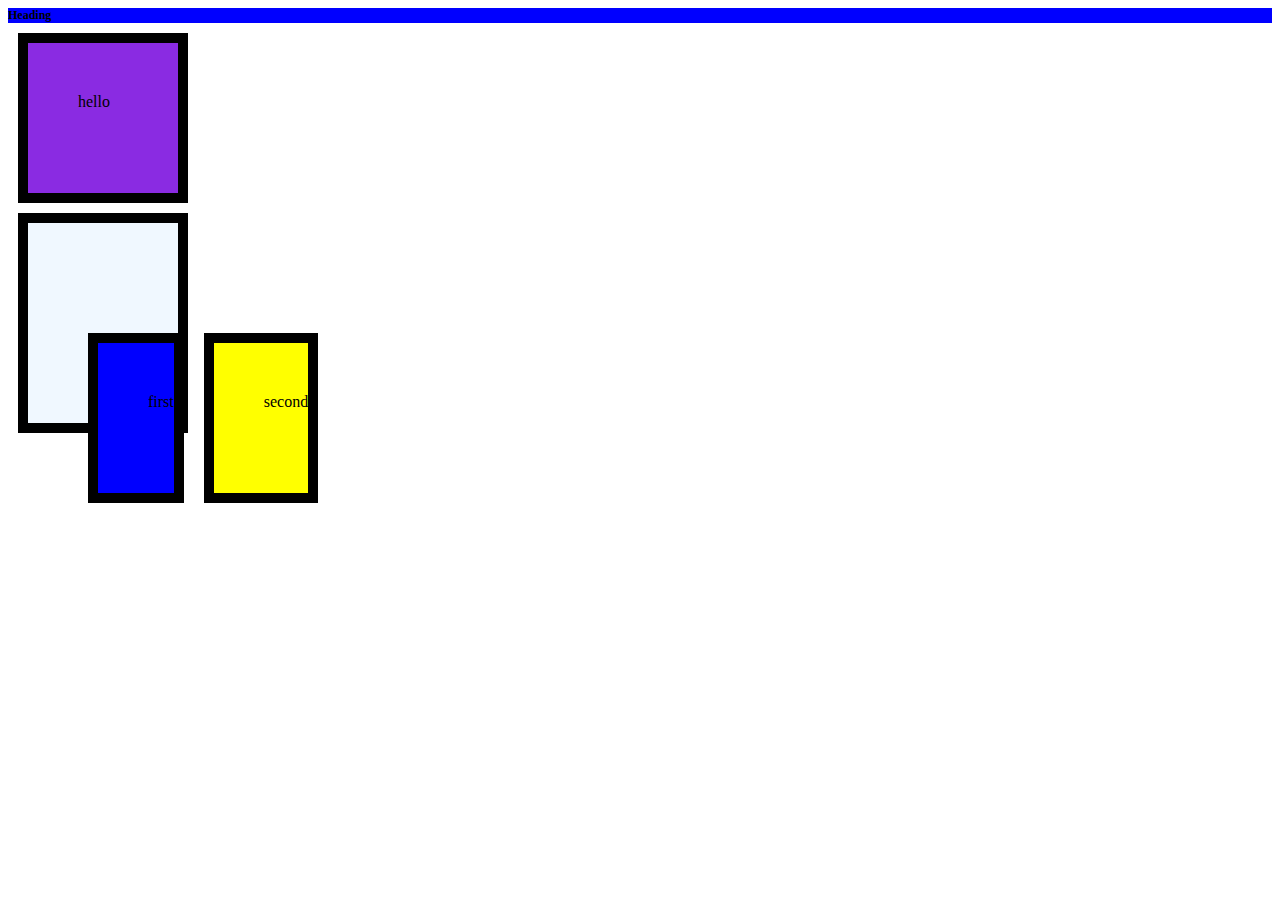
<file: cssytest.html>
<!DOCTYPE html>
<html>
    <head>

        <style>
             h1{
                background-color: blue;
                font-size: 12px;
            }
            div{
                background-color: blueviolet;
                width: 100px;
                height: 100px;
                padding-left: 50px;
                padding-top: 50px;
                border: 10px solid black;
                margin: 10px;
            }   
            .container{
                padding-top: 100px;
                display: flex;
                background-color: aliceblue;
            }
            .first{
                display: inline-block;
                width: 100px;
                height: 100px;
                background: blue;
            }
            .second{
                display: inline-block;
                width: 100px;
                height: 100px;
                background-color:yellow
            }
        </style>
       
        <body>
            <h1>
                Heading
            </h1>
            <div>
                hello
            </div>
            <div class="container">
                <div class="first">
                    first
                </div>
                <div class="second">
                    second
                </div>
            </div>
        </body>
    </head>
</html>
</file>
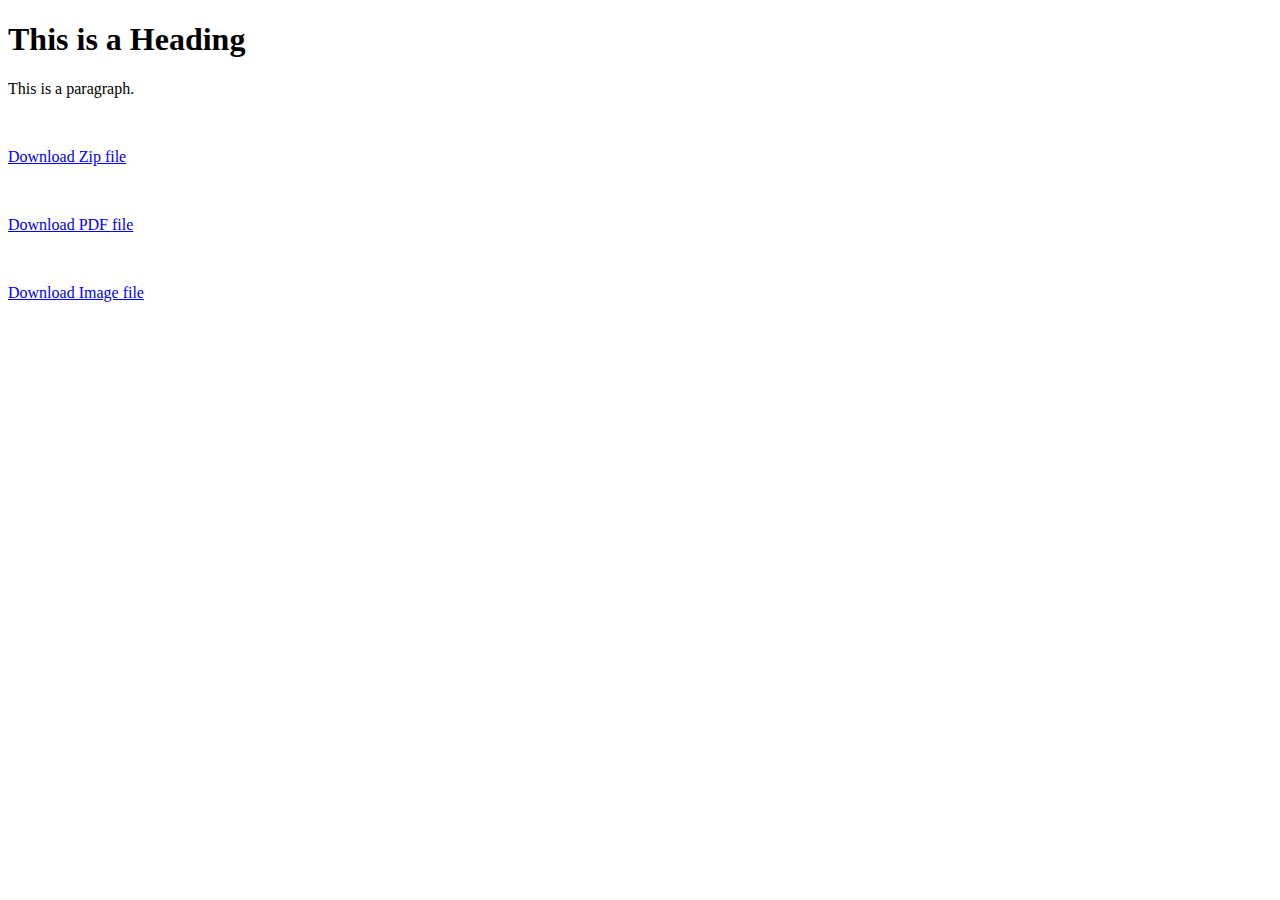
<file: day4.html>
<!DOCTYPE html>
<html>
<head>
     <title>My Page Title</title> 
     <link rel="icon" type="image/x-icon" href="/images/favicon.ico">
    </head>
    <body>
        <h1>This is a Heading</h1>
        <p>This is a paragraph.</p>
    </body>
    </html> 

    <body>
            <p><a href="file/test.zip">Download Zip file</a></p>
            <p><a href="file/Day4.pdf">Download PDF file</a></p>
            <p><a href="file/logo.png">Download Image file</a></p>
        </body>
</file>
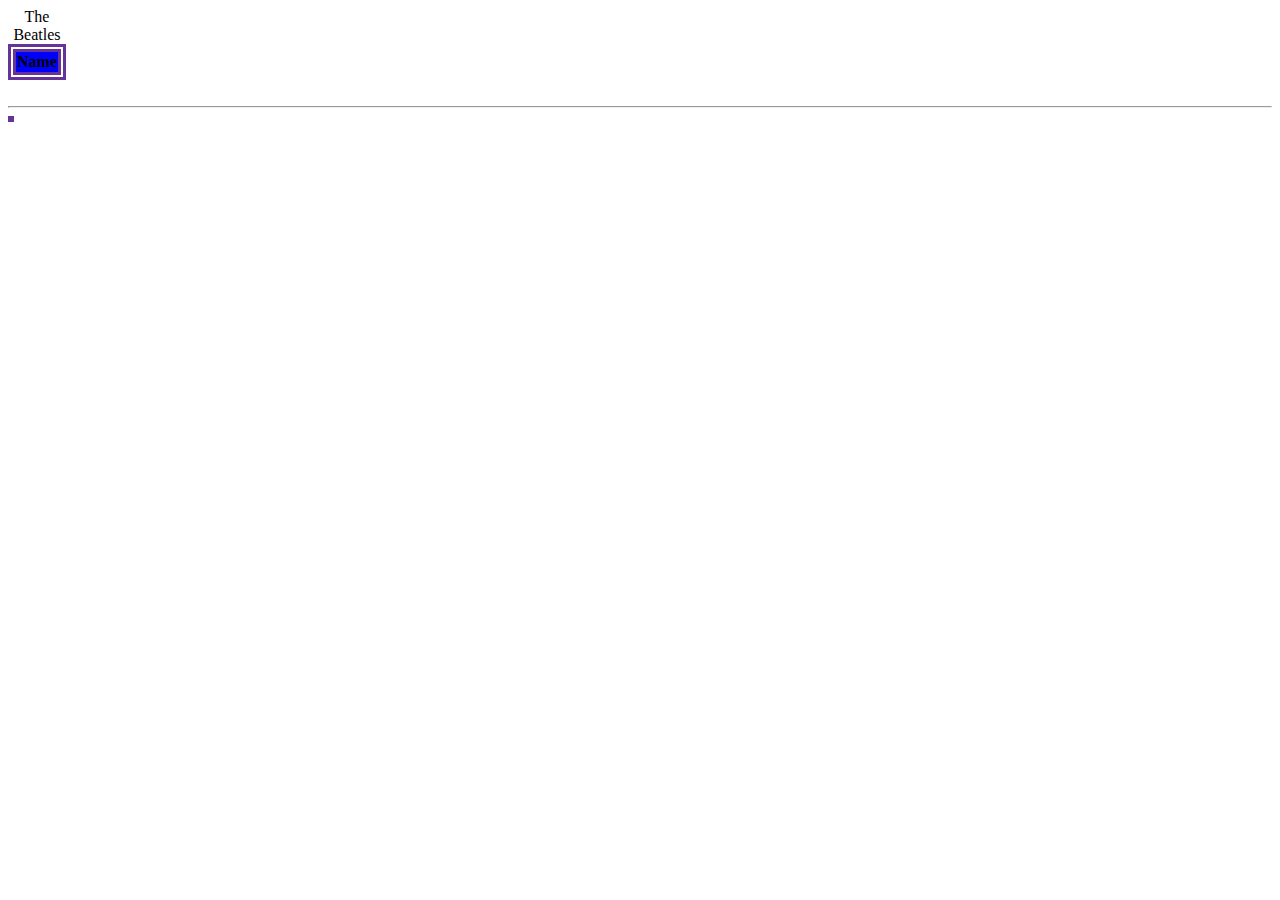
<file: day5.html>
<!DOCTYPE html>
<html lang="en">
    <head>
        <meta charset="UTF-8">
        <meta  name="viewport" content="width=device-width, initial-scale=1.0">
        <style>
        table, td, th{
            border: 3px solid rebeccapurple;
        }
        td:nth-child(odd){
            background-color: palegoldenrod;
        }
    </style>
        <title> Day 5 Table</title>
    </head>

  
    <body>
        <table>
            <caption>The Beatles</caption>
            <colgroup>
            <col span="1" style="background-color: blue;">
        </colgroup>
        <tr>
            <th colspan="2">Name</th>
            <!-- <th>First Name</th>
             <th>Last Name</th>> -->
        </tr>
        </table>
        <br>
        <hr>
            <table>
                <colgroup>
                    <col span="2" style="background-color:cyan></col>
                    </colgroup>
                <tr>
                    <th>name</th>
                    <td>Jill</td>
                </tr>
                <tr>
                    <th>Phont</th>
                    <td>555-1234</td>
                </tr>
            </table>
        </body>
    </html>
</file>
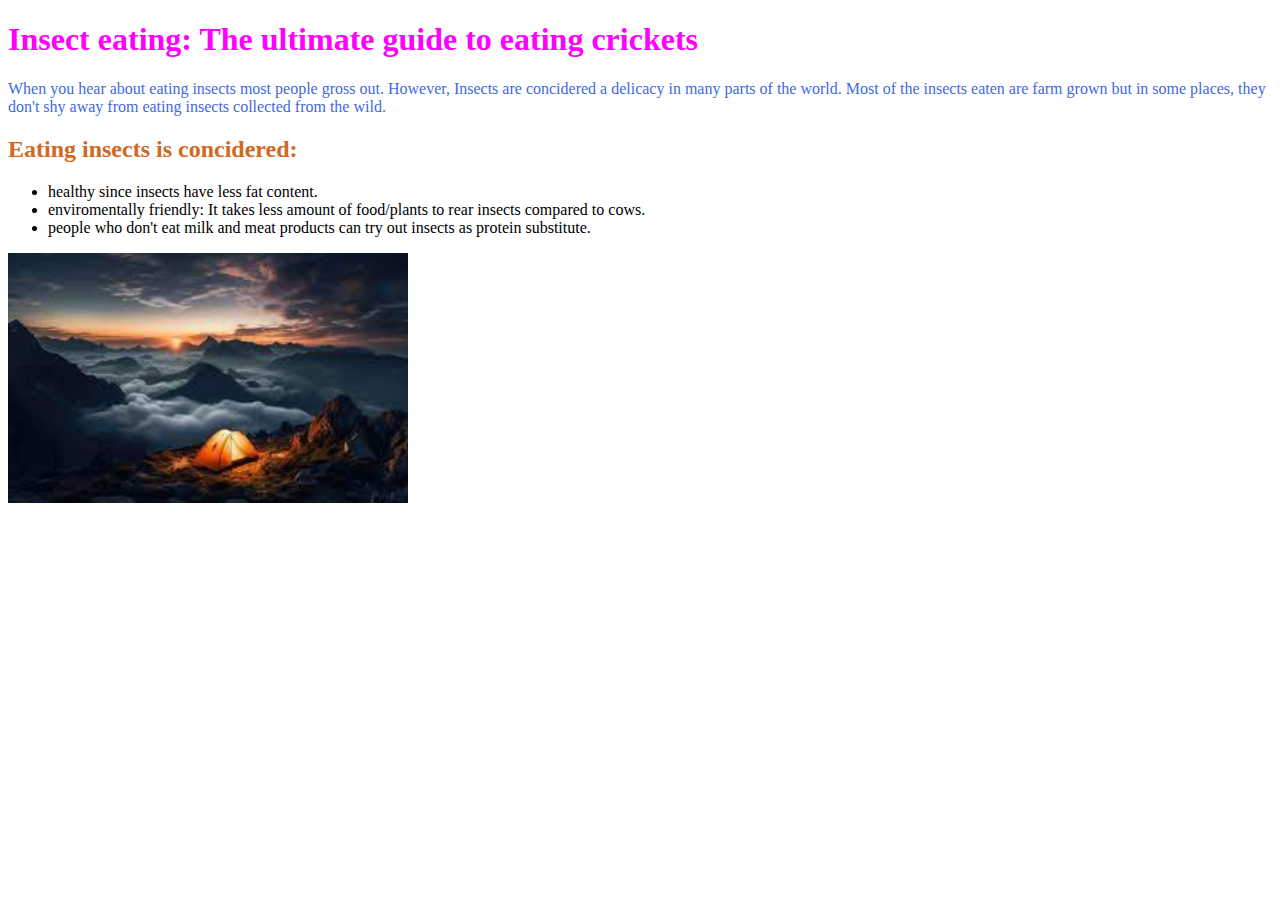
<file: Exercise1.html>
<!DOCTYPE html>
<html>
    <body>
        <h1 style="color: magenta;">Insect eating: The ultimate guide to eating crickets</h1>
        <p style="color: royalblue;">When you hear about eating insects most people gross out. However, Insects are concidered 
            a delicacy in many parts of the world. Most of the insects eaten are farm grown but in some places, they don't shy away from 
            eating insects collected from the wild.</p>
        <h2 style="color: chocolate;">Eating insects is concidered:</h2>
        <ul>
            <li>healthy since insects have less fat content.</li>
            <li>enviromentally friendly: It takes less amount of food/plants to rear insects compared to cows.</li>
            <li>people who don't eat milk and meat products can try out insects as protein substitute.</li>
        </ul>
        <image src="[data-uri]" 
        alt="no image" width="400" heigh="400"></image>
        <iframe width="490" height="250" src="https://www.youtube.com/embed/SYw-sdKIzsI" title="ဘီလူးဆိုင်းနဲ့ပူဇော်ခြင်း - လင်းလင်း" 
        frameborder="0" allow="accelerometer; autoplay; clipboard-write; encrypted-media; gyroscope; picture-in-picture; web-share" 
        referrerpolicy="strict-origin-when-cross-origin"alt="no video"></iframe>
    </body>
</html>
</file>
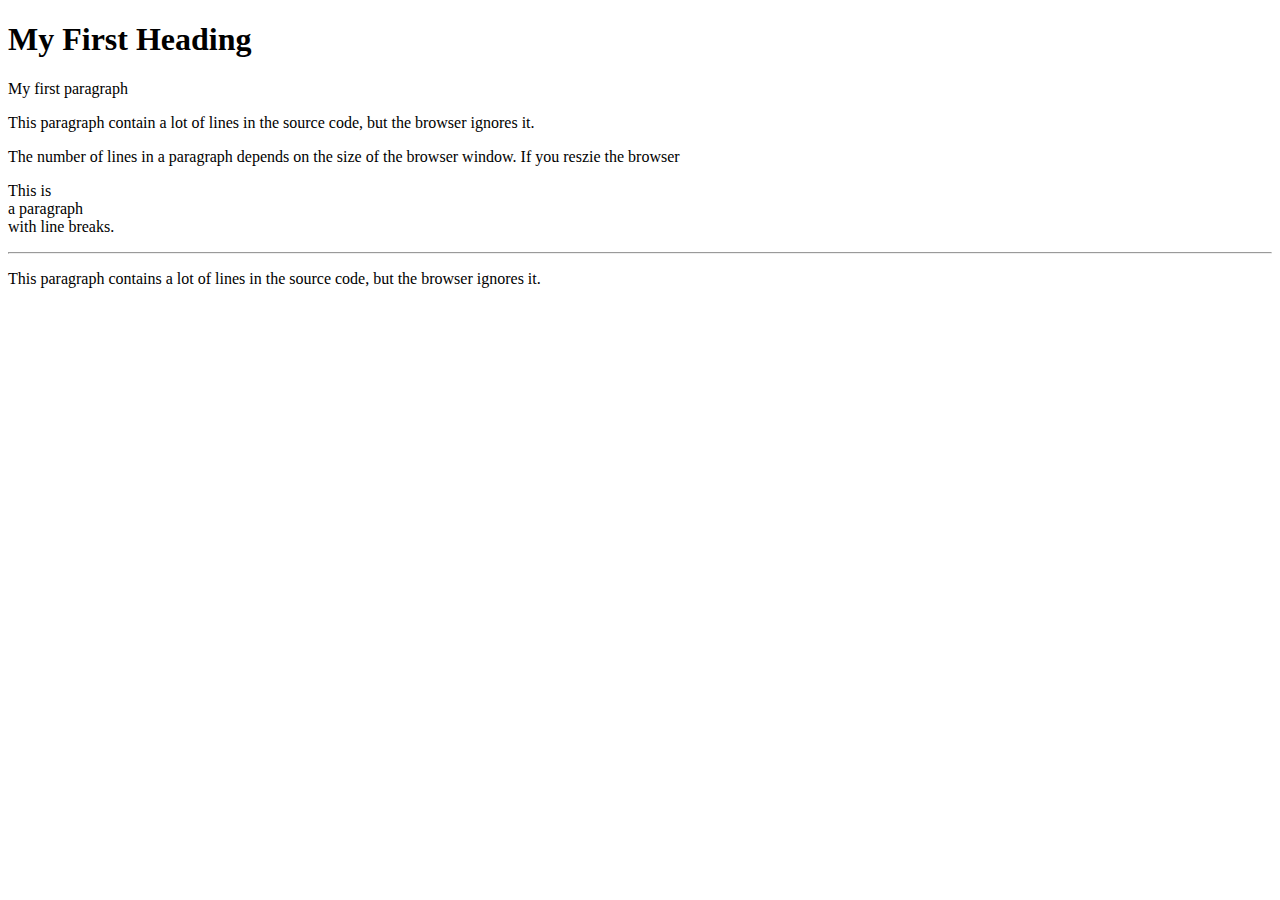
<file: frist.html>
<!DOCTYPE html>
<html>
<head>
<title>Page Tiltle</title>
</head>
<body>
    <h1>My First Heading</h1>
    <p>My first paragraph</p>
    
</body>
</html>

<!DOCTYPE html>
<html>
<body>
    <p>
        This paragraph
        contain a lot of lines
        in the source code,
        but the browser
        ignores it.
    </p>
    <p>
        The number of lines in a paragraph depends on the size of the browser window. If you reszie the browser
    </p>
</body>
</html>

<!DOCTYPE html>
<html>
    <body>
        <p>This is <br>a paragraph<br>with line breaks.</p>
        <hr>
    </body>
</html>

<!DOCTYPE html>
<html>
    <body>
        <p>
            This paragraph
            contains a lot of lines
            in the source code,
            but the browser
            ignores it.
        </p>
    </body>
</html>
</file>
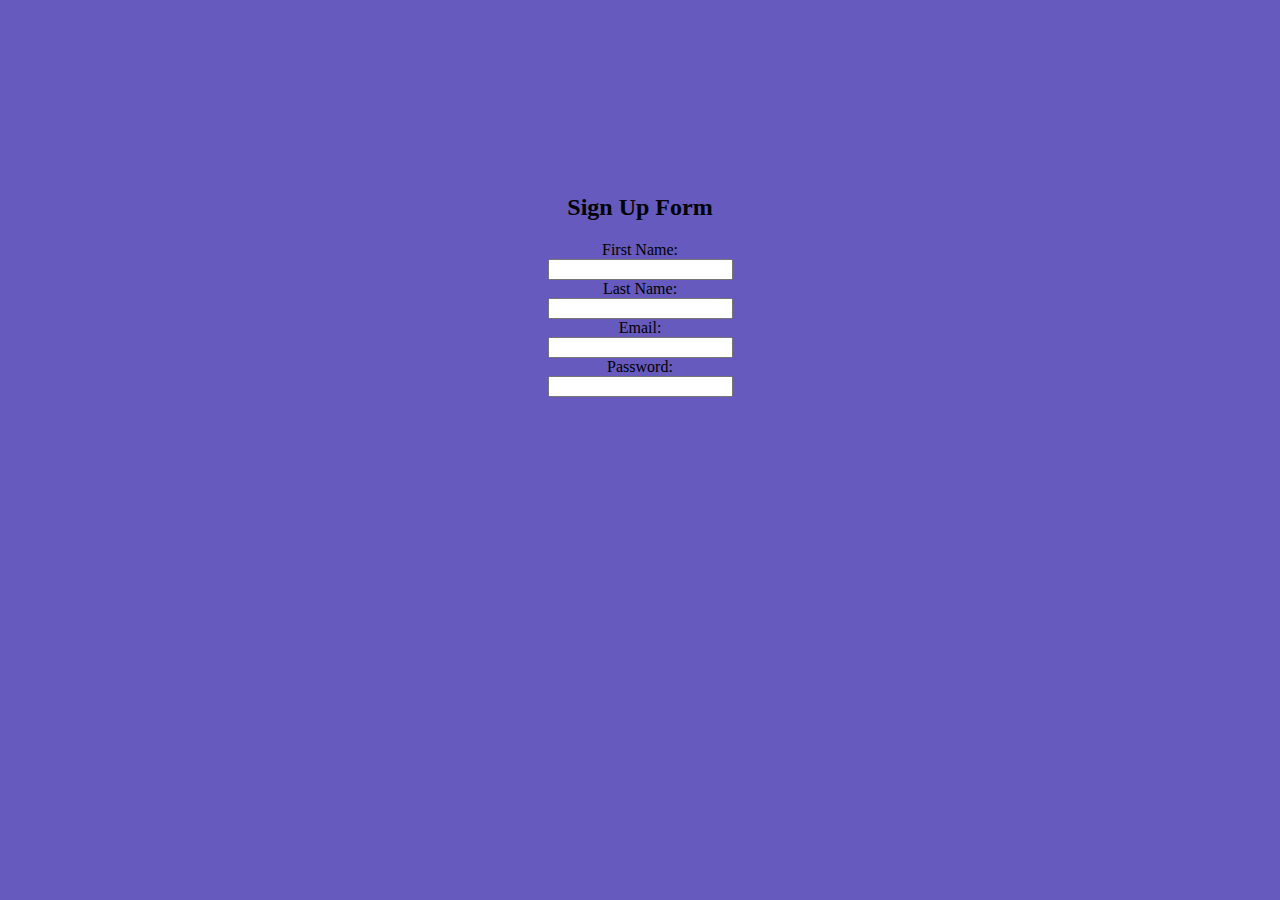
<file: signup.html>
<!DOCTYPE html>
<html>
    <head>
        <style>
            body{
                text-align:center;
                padding:13vw;
                background-color: rgb(103, 90, 190);
                
                
            }
        </style>
        <body>
            
            <h2>Sign Up Form</h2>
            <from action="www.goole.com" method="post">
                <label>First Name:</label>
                <br>
                <input type="text" name="first_name">
                <br>
                <label>Last Name:</label>
                <br>
                <input type="text" name="last_name">
                <br>
                <label>Email:</label>
                <br>
                <input type="email" name="email" size="20">
                <br>
                <label>Password:</label>
                <br>
                <input type="password" name="password" size="20">
                
            </from>
            
        </body>
    </head>
</html>
</file>
